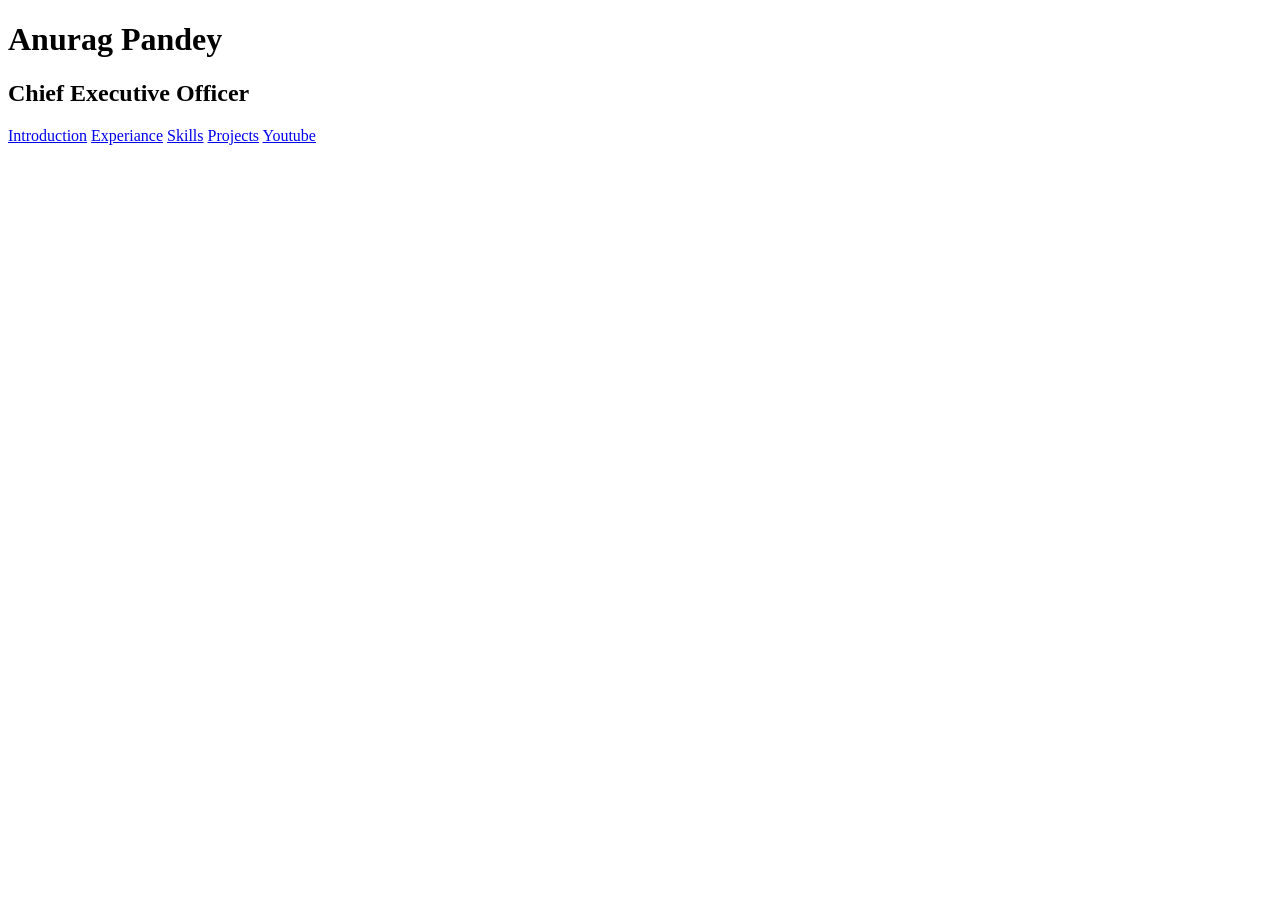
<file: Index.html>
<!DOCTYPE html>
<html lang="en">
<head>
    <meta charset="UTF-8">
    <meta name="viewport" content="width=device-width, initial-scale=1.0">
    <title>Document</title>
</head>
<body>
    <h1>Anurag Pandey</h1>
    <h2>Chief Executive Officer</h2>
    <a href="Introduction.html">Introduction</a>
    <a href="Experiance.html">Experiance</a>
    <a href="Skills.html">Skills</a>
    <a href="Projects.html">Projects</a>
    <a href="Youtube_video.html">Youtube</a>
</body>
</html>
</file>
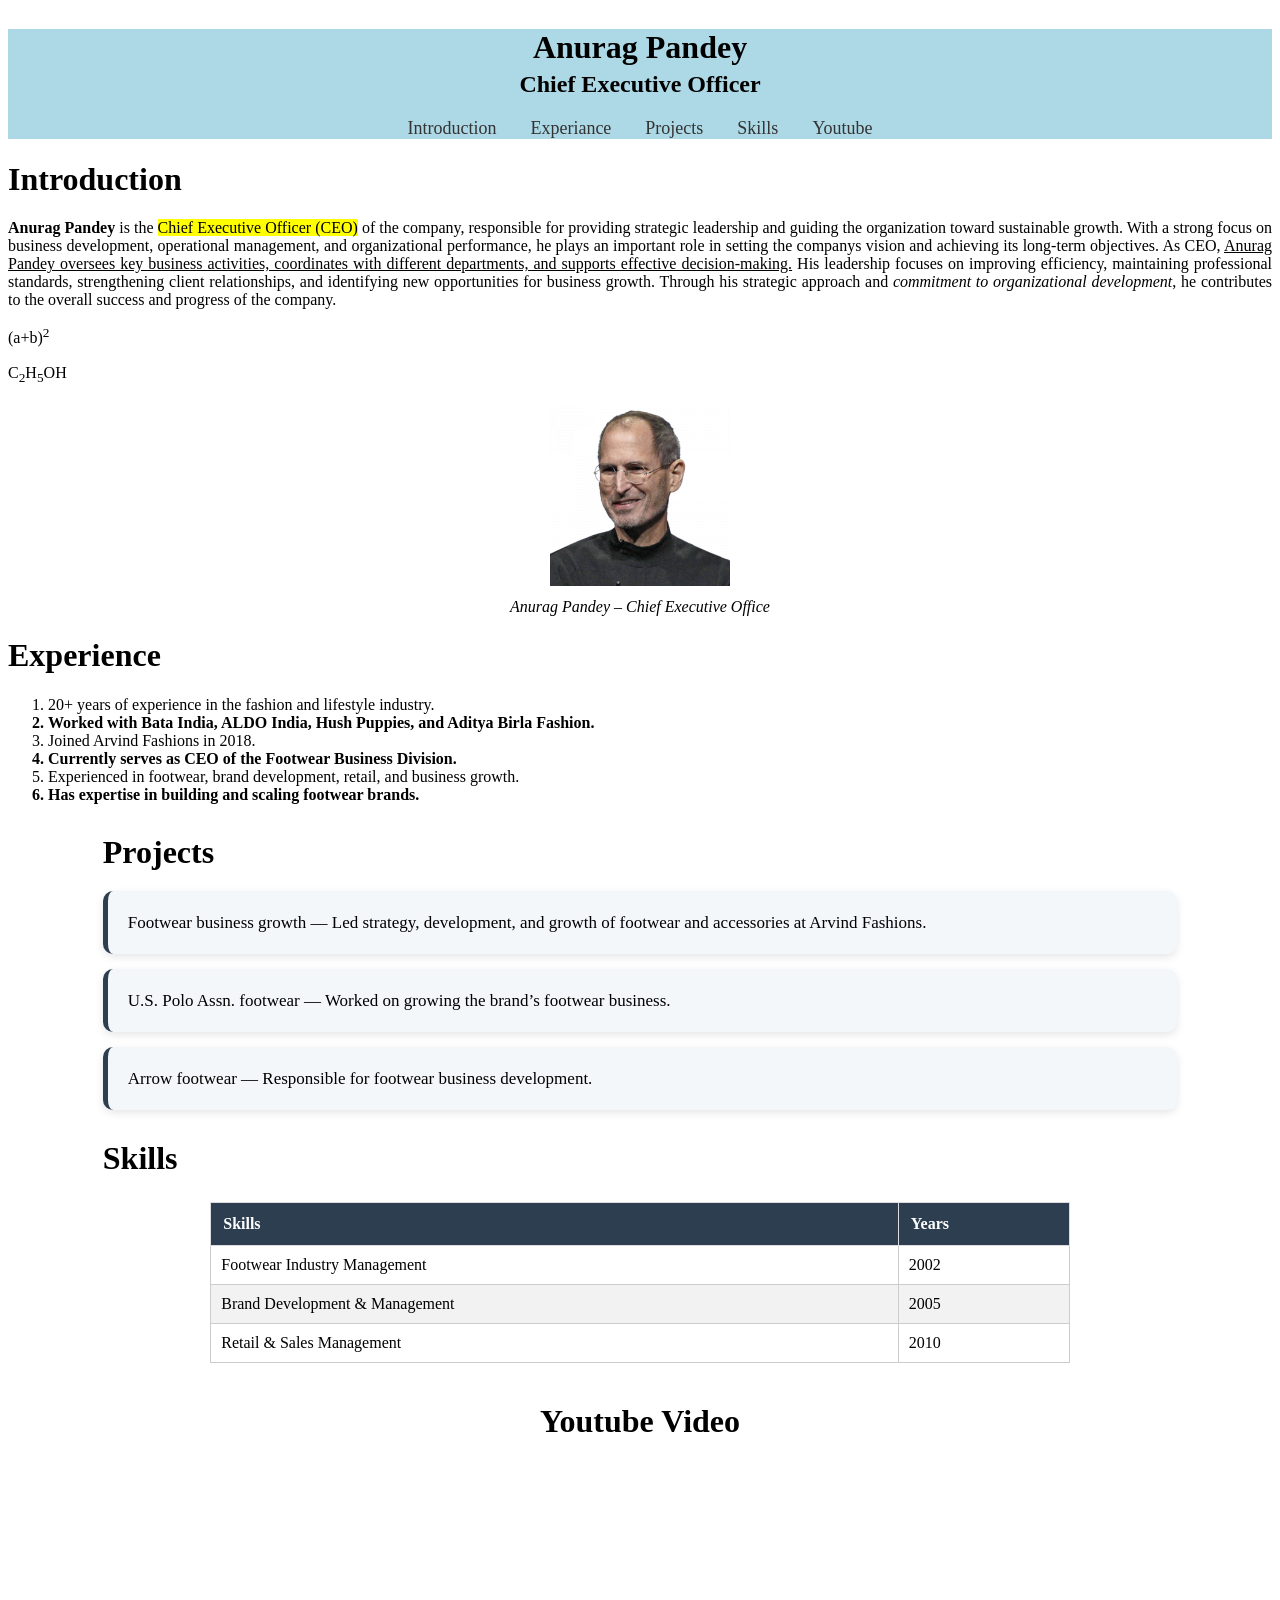
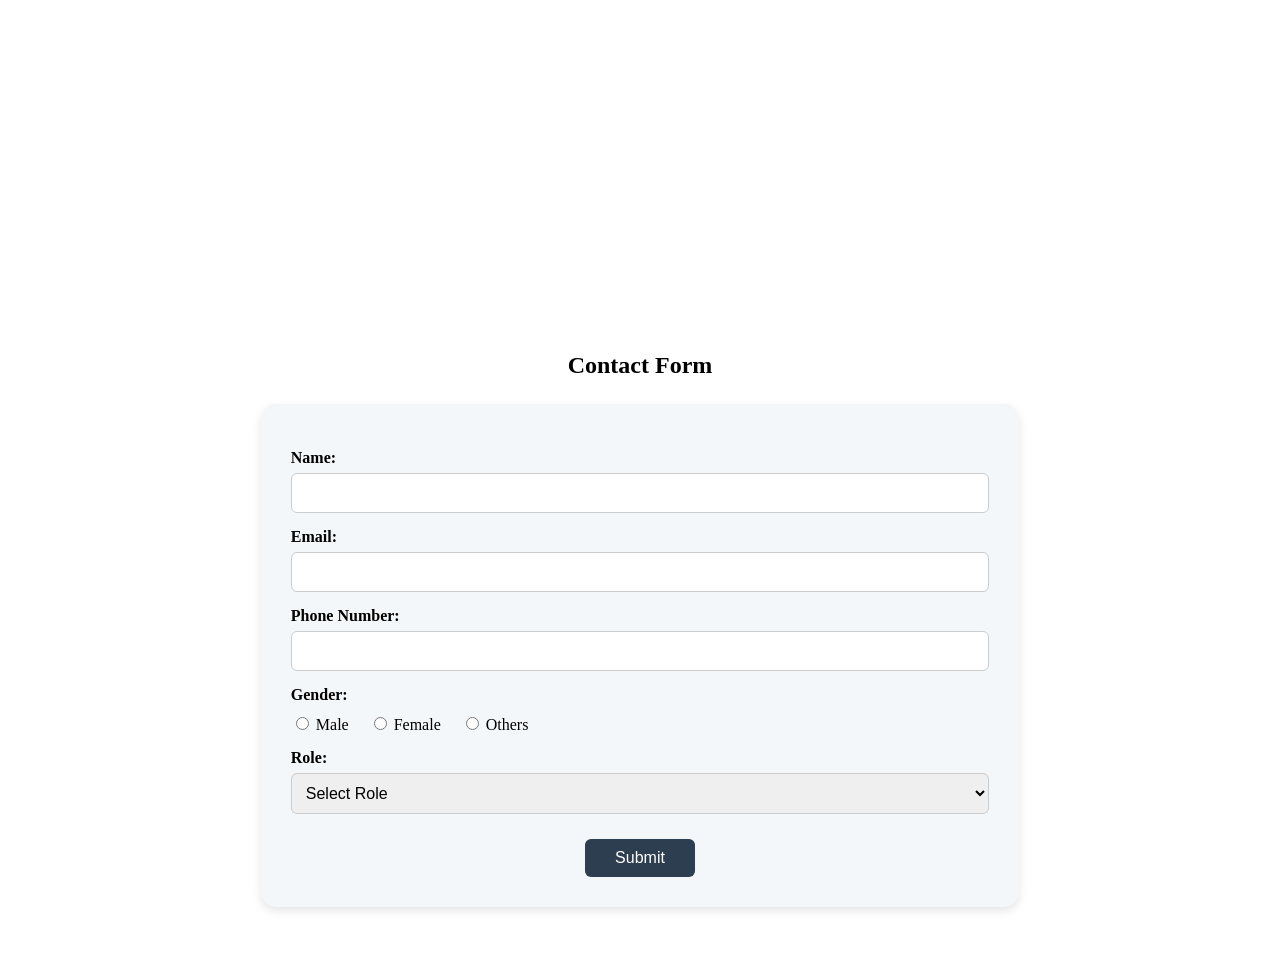
<file: Assignment_Portfolio/Index.html>
<!DOCTYPE html>
<html lang="en">

<head>
    <meta charset="UTF-8">
    <meta name="viewport" content="width=device-width, initial-scale=1.0">
    <title>Document</title>
    <link rel="stylesheet" href="style.css">
</head>

<body>
    <div class="container">
        <header>
            <h1>Anurag Pandey</h1>
            <h2>Chief Executive Officer</h2>
            <nav>
                <a href="#Introduction">Introduction</a>
                <a href="#Experience">Experiance</a>
                <a href="#Projects">Projects</a>
                <a href="#Skills">Skills</a>
                <a href="#youtube">Youtube</a>
            </nav>
        </header>

        <main>
            <div id="Introduction">
                <h1>Introduction</h1>
                <p> <b>Anurag Pandey</b> is the <mark>Chief Executive Officer (CEO)</mark>
                    of the company, responsible for providing strategic leadership
                    and guiding the organization toward sustainable growth. With a
                    strong focus on business development, operational management,
                    and organizational performance, he plays an important role in
                    setting the companys vision and achieving its long-term objectives.

                    As CEO, <u>Anurag Pandey oversees key business activities, coordinates with different departments,
                        and
                        supports
                        effective decision-making.</u> His leadership focuses on improving efficiency, maintaining
                    professional standards,
                    strengthening client relationships, and identifying new opportunities for business growth. Through
                    his
                    strategic
                    approach and <i>commitment to organizational development</i>, he contributes to the overall success
                    and
                    progress of the
                    company. </p>
                <p>(a+b)<sup>2</sup></p>
                <p>C<sub>2</sub>H<sub>5</sub>OH</p>
            </div>
            <figure>
                <img src="image/anurag_pandey.png" alt="">
                <figcaption>Anurag Pandey – Chief Executive Office<br></figcaption>
            </figure>

            <div id="Experience">
                <h1><b>Experience</b></h1>
                <ol>
                    <li>20+ years of experience in the fashion and lifestyle industry.
                    <li>Worked with Bata India, ALDO India, Hush Puppies, and Aditya Birla Fashion.</li>
                    <li>Joined Arvind Fashions in 2018.</li>
                    <li>Currently serves as CEO of the Footwear Business Division.</li>
                    <li>Experienced in footwear, brand development, retail, and business growth.</li>
                    <li>Has expertise in building and scaling footwear brands.</li>


                </ol>
            </div>

            <div id="Projects">
                <h1><b>Projects</b></h1>
                <ul>
                    <li>Footwear business growth — Led strategy, development, and growth of footwear and accessories at
                        Arvind Fashions.</li>
                    <li>U.S. Polo Assn. footwear — Worked on growing the brand’s footwear business.</li>
                    <li>Arrow footwear — Responsible for footwear business development.</li>
                </ul>
            </div>

            <div id="Skills">
                <h1><b>Skills</b></h1>
                <table border="1">

                    <tr>
                        <th>Skills</th>
                        <th>Years</th>
                    </tr>
                    <tbody>
                        <tr>
                            <td>Footwear Industry Management</td>
                            <td>2002</td>
                        </tr>
                        <tr>
                            <td>Brand Development & Management</td>
                            <td>2005</td>
                        </tr>
                        <tr>
                            <td>Retail & Sales Management</td>
                            <td>2010</td>
                        </tr>
                    </tbody>
                </table>
            </div>

            <div id="youtube">
                <h1><b>Youtube Video</b></h1>
                <iframe width="560" height="315" src="https://www.youtube.com/embed/EpnjOBm0BUA?si=Ohsp9M-60afiPbjj"
                    title="YouTube video player" frameborder="0" allow="accelerometer; autoplay; clipboard-write; 
                encrypted-media; gyroscope; picture-in-picture; web-share"
                    referrerpolicy="strict-origin-when-cross-origin" allowfullscreen></iframe>

            </div>
            <section id="contact">
                <h2>Contact Form</h2>

                <form>
                    <label for="name">Name:</label>
                    <input type="text" id="name" name="name" required>

                    <label for="email">Email:</label>
                    <input type="email" id="email" name="email" required>

                    <label for="phone">Phone Number:</label>
                    <input type="tel" id="phone" name="phone" required>

                    <label>Gender:</label>
                    <div class="gender-options">
                        <label>
                            <input type="radio" name="gender" value="male">
                            Male
                        </label>

                        <label>
                            <input type="radio" name="gender" value="female">
                            Female
                        </label>

                        <label>
                            <input type="radio" name="gender" value="other">
                            Others
                        </label>
                    </div>

                    <label for="role">Role:</label>
                    <select id="role" name="role">
                        <option value="">Select Role</option>
                        <option value="student">Student</option>
                        <option value="employee">Employee</option>
                        <option value="manager">Manager</option>
                        <option value="other">Other</option>
                    </select>

                    <button type="submit">Submit</button>
                </form>
            </section>
        </main>
    </div>
</body>

</html>
</file>
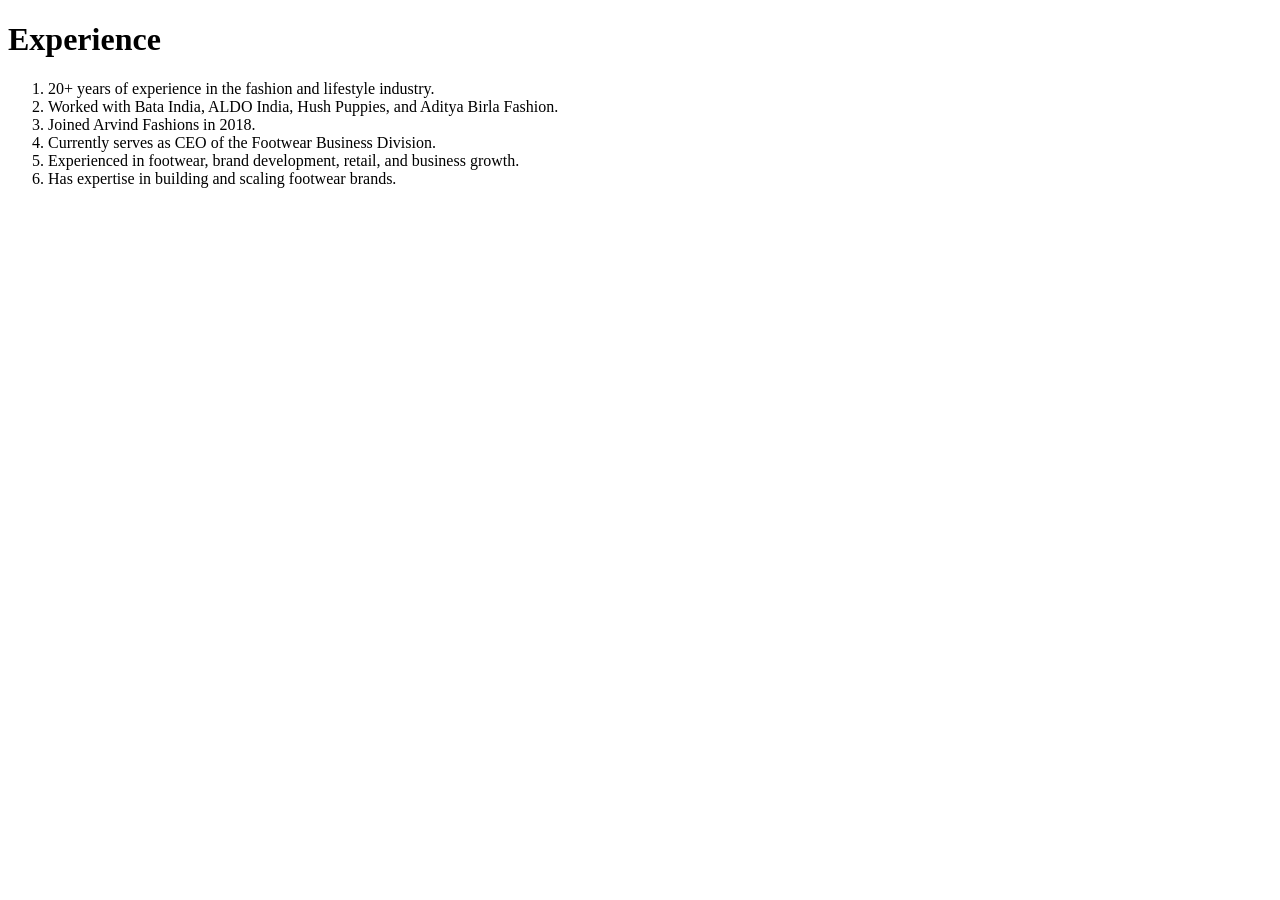
<file: Experiance.html>
<!DOCTYPE html>
<html lang="en">
<head>
    <meta charset="UTF-8">
    <meta name="viewport" content="width=device-width, initial-scale=1.0">
    <title>Document</title>
</head>
<body> <h1><b>Experience</b></h1>
    <ol>
         <li>20+ years of experience in the fashion and lifestyle industry.
<li>Worked with Bata India, ALDO India, Hush Puppies, and Aditya Birla Fashion.</li>
<li>Joined Arvind Fashions in 2018.</li>
<li>Currently serves as CEO of the Footwear Business Division.</li>
<li>Experienced in footwear, brand development, retail, and business growth.</li>
<li>Has expertise in building and scaling footwear brands.</li>
        

</ol>
    
</body>
</html>
</file>
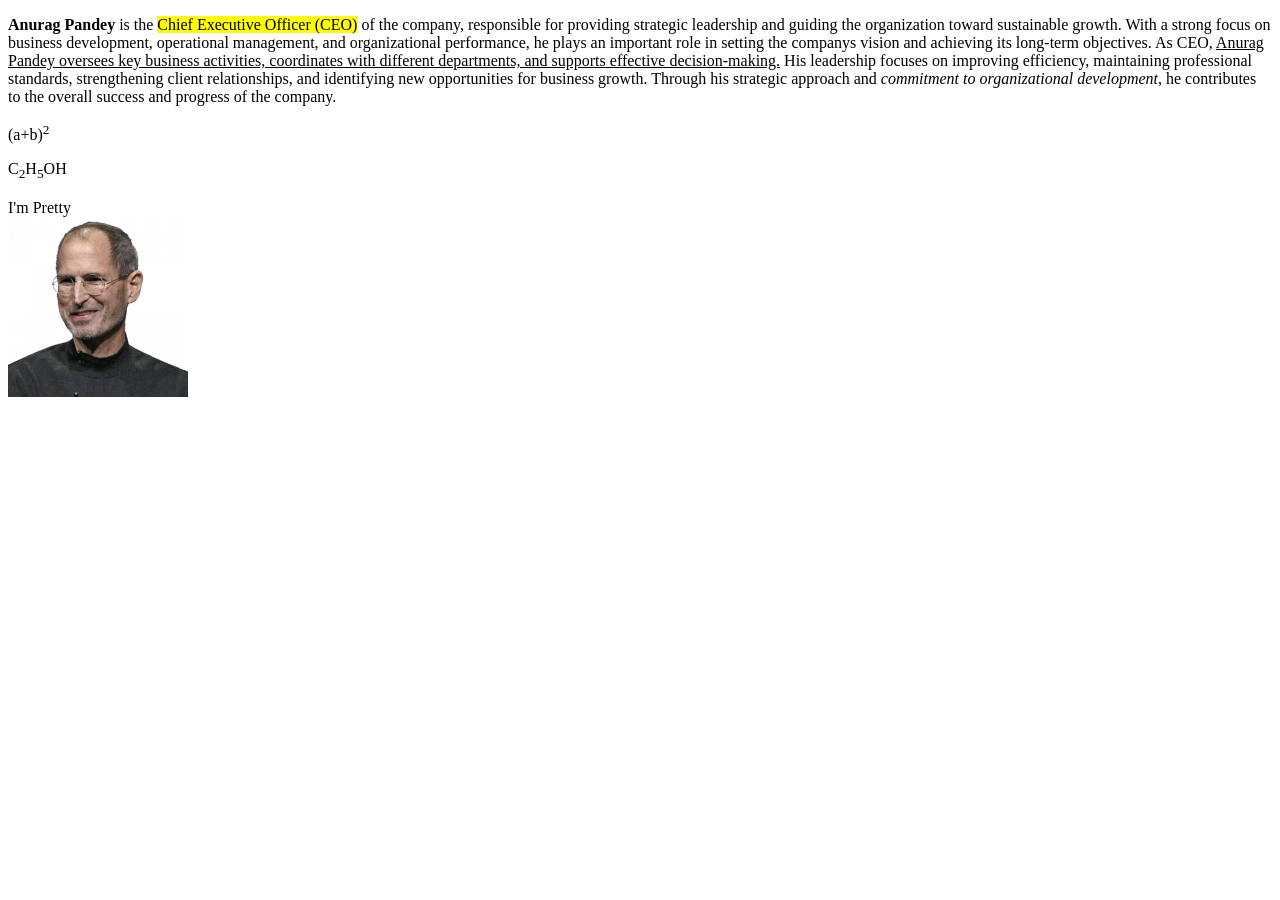
<file: Introduction.html>
<!DOCTYPE html>
<html lang="en">

<head>
    <meta charset="UTF-8">
    <meta name="viewport" content="width=device-width, initial-scale=1.0">
    <title>Document</title>
</head>

<body>
    <p> <b>Anurag Pandey</b> is the <mark>Chief Executive Officer (CEO)</mark>
        of the company, responsible for providing strategic leadership
        and guiding the organization toward sustainable growth. With a
        strong focus on business development, operational management,
        and organizational performance, he plays an important role in
        setting the companys vision and achieving its long-term objectives.

        As CEO, <u>Anurag Pandey oversees key business activities, coordinates with different departments, and supports
        effective decision-making.</u> His leadership focuses on improving efficiency, maintaining professional standards,
        strengthening client relationships, and identifying new opportunities for business growth. Through his strategic
        approach and <i>commitment to organizational development</i>, he contributes to the overall success and progress of the
        company. </p>
        <p>(a+b)<sup>2</sup></p>
        <p>C<sub>2</sub>H<sub>5</sub>OH</p>
        <caption>I'm Pretty <br></caption>
        <img src="anurag_pandey.png" alt="">
</body>

</html>
</file>
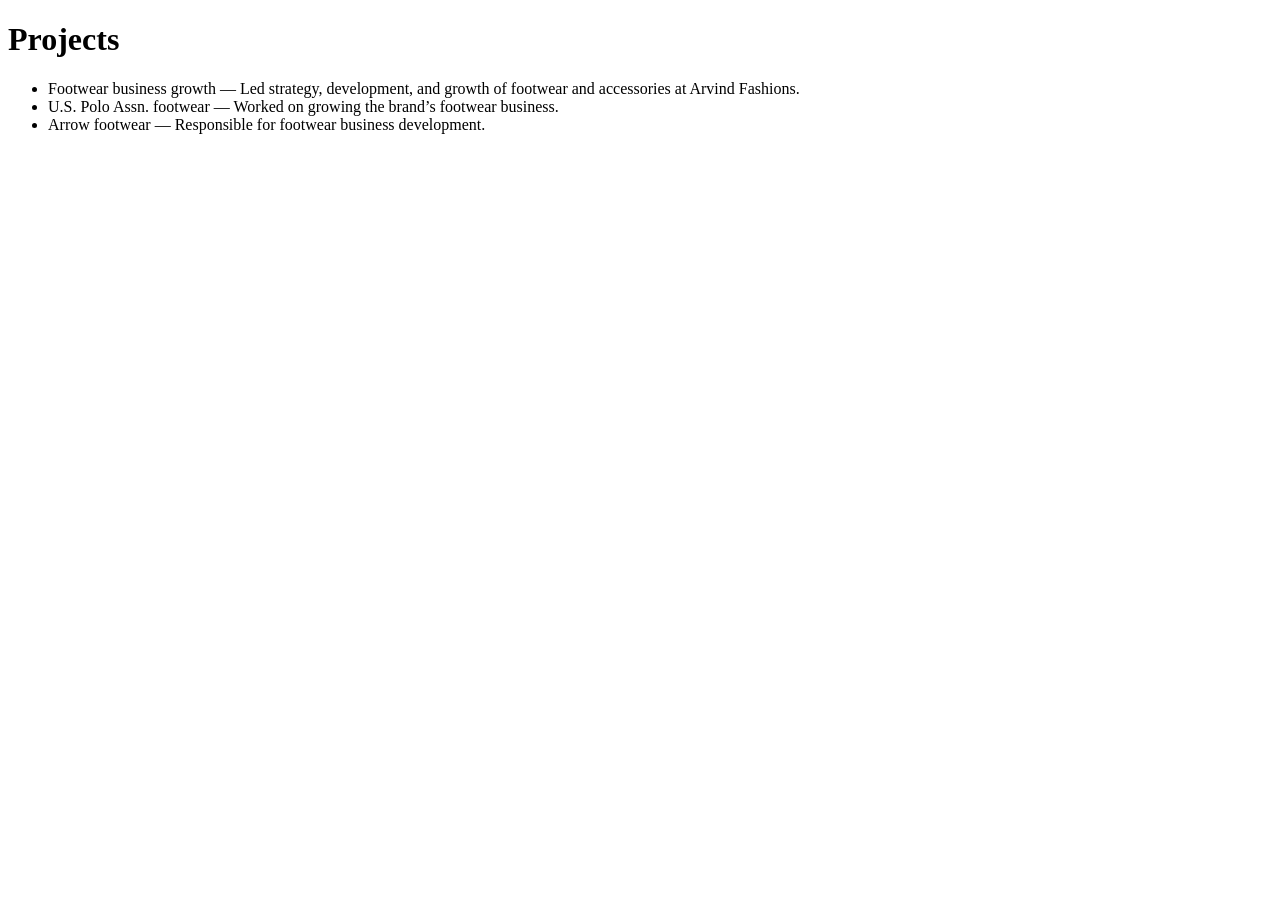
<file: Projects.html>
<!DOCTYPE html>
<html lang="en">
<head>
    <meta charset="UTF-8">
    <meta name="viewport" content="width=, initial-scale=1.0">
    <title>Document</title>
</head>
<body>
    <h1><b>Projects</b></h1>
    <ul>
        <li>Footwear business growth — Led strategy, development, and growth of footwear and accessories at Arvind Fashions.</li>
        <li>U.S. Polo Assn. footwear — Worked on growing the brand’s footwear business.</li>
        <li>Arrow footwear — Responsible for footwear business development.</li>
    </ul>
</body>
</html>
</file>
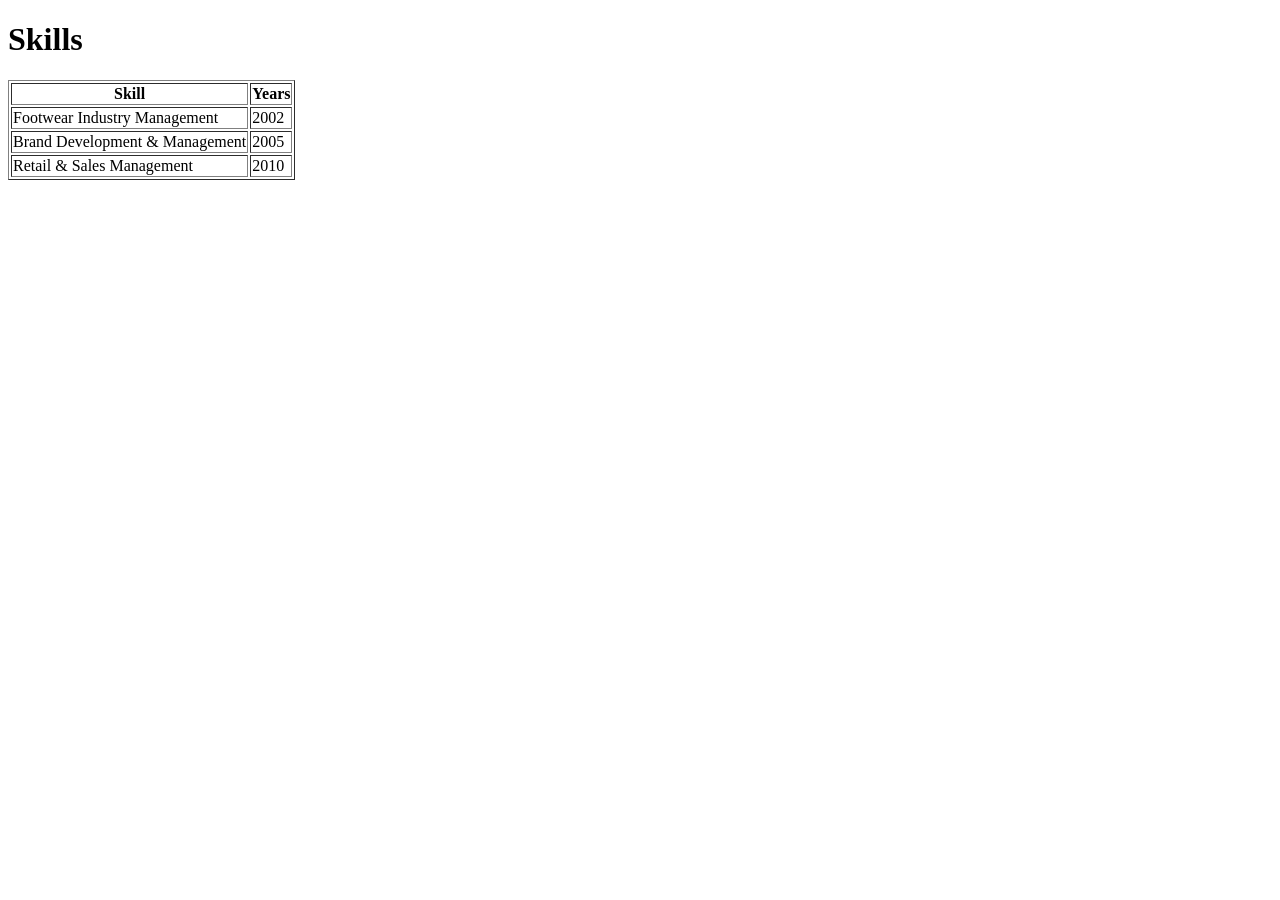
<file: Skills.html>
<!DOCTYPE html>
<html lang="en">
<head>
    <meta charset="UTF-8">
    <meta name="viewport" content="width=device-width, initial-scale=1.0">
    <title>Document</title>
</head>
<body><h1><b>Skills</b></h1>
    <table border="1">
        
        <tr>
            <th>Skill</th>
            <th>Years</th>
        </tr>
        <tbody>
            <tr>
                <td>Footwear Industry Management</td>
                <td>2002</td>
            </tr>
            <tr>
                <td>Brand Development & Management</td>
                <td>2005</td>
            </tr>
            <tr>
                <td>Retail & Sales Management</td>
                <td>2010</td>
            </tr>
        </tbody>
    </table>
    
</body>
</html>
</file>
<file: Assignment_Portfolio/style.css>
body {
    background-color: white;
}

header {
    text-align: center;
    background-color: lightblue;
}

header h1 {
    margin-bottom: 5px;
}

header h2 {
    margin-top: 0;
}

nav {
    text-align: center;
}

nav a {
    display: inline-block;
    text-decoration: none;
    color: #333333;
    font-size: 18px;
    margin: 0 15px;
}
#Introduction {
    text-align: justify;
}

#Introduction h1 {
    text-align: left;
    font-weight: bold;
}
figure {
    text-align: center;
    margin: 20px auto;
}
figcaption {
    text-align: center;
    font-style: italic;
    font-size: 16px;
    margin-top: 8px;
}
.container {
    border-radius: 20px;
    overflow: hidden;
}
#Experience li:nth-child(odd) {
    font-weight: 300;
}

#Experience li:nth-child(even) {
    font-weight: bold;
}


#Skills{
    margin: 30px auto;
    width: 85%;
}
#Skills h1 {
    text-align: left;
    font-weight: bold;
     margin-bottom: 20px;
}

#Skills table {
    width: 80%;
    margin: 25px auto;
    border-collapse: collapse;
    font-size: 16px;
    text-align:left;
}

#Skills caption {
    caption-side: top;
    font-size: 22px;
    font-weight: bold;
    margin-bottom: 12px;
}

#Skills th {
    padding: 12px;
    background-color: #2c3e50;
    color: white;
    border: 1px solid #ddd;
}

#Skills td {
    padding: 10px;
    border: 1px solid #ccc;
}

#Skills tr:nth-child(even) {
    background-color: #f2f2f2;
}

#Skills tr:hover {
    background-color: #dbeafe;
}


#Projects {
    margin: 30px auto;
    width: 85%;
}

#Projects h1 {
    text-align: left;
    font-weight: bold;
    margin-bottom: 20px;
}

#Projects ul {
    list-style-type: none;
    padding: 0;
}

#Projects li {
    background-color: #f4f7f9;
    margin: 15px 0;
    padding: 18px 20px;
    border-left: 5px solid #2c3e50;
    border-radius: 10px;
    font-size: 17px;
    line-height: 1.6;
    box-shadow: 0 3px 8px rgba(0, 0, 0, 0.1);
}

#Projects li:hover {
    transform: translateY(-3px);
    box-shadow: 0 5px 12px rgba(0, 0, 0, 0.15);
}


#youtube {
    text-align: center;
    margin: 40px auto;
}

#youtube iframe {
    display: block;
    width: 800px;
    height: 450px;
    max-width: 90%;
    margin: 20px auto;
    border: none;
    border-radius: 12px;
}


#contact {
    width: 60%;
    margin: 40px auto;
}

#contact h2 {
    text-align: center;
    margin-bottom: 25px;
}

form {
    background-color: #f4f7f9;
    padding: 30px;
    border-radius: 15px;
    box-shadow: 0 4px 10px rgba(0, 0, 0, 0.1);
}

form > label {
    display: block;
    font-weight: bold;
    margin-top: 15px;
    margin-bottom: 6px;
}

form input[type="text"],
form input[type="email"],
form input[type="tel"],
form select {
    width: 100%;
    padding: 10px;
    box-sizing: border-box;
    border: 1px solid #ccc;
    border-radius: 6px;
    font-size: 16px;
}

.gender-options {
    display: flex;
    gap: 20px;
    margin: 10px 0;
}

.gender-options label {
    font-weight: normal;
}

button {
    display: block;
    margin: 25px auto 0;
    padding: 10px 30px;
    background-color: #2c3e50;
    color: white;
    border: none;
    border-radius: 6px;
    font-size: 16px;
    cursor: pointer;
}

button:hover {
    background-color: #1a252f;
}
</file>
